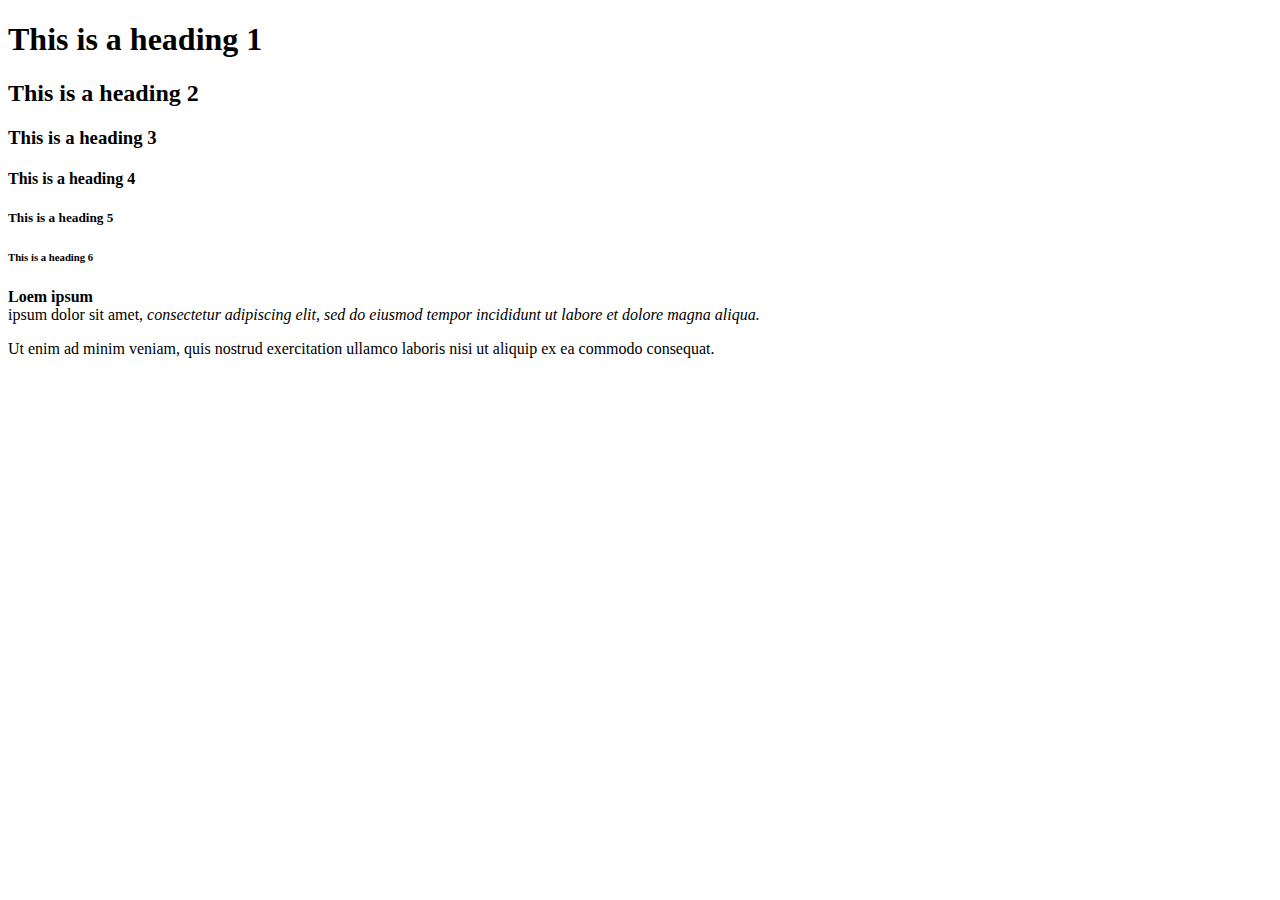
<file: html-boilerplate/index.html>
<!DOCTYPE html>
<html lang="en">
    <head>
        <meta charset="UTF-8">
        <title>My First Webpage</title>
    </head>

    <body>
        <h1>This is a heading 1</h1>
        <h2>This is a heading 2</h2>
        <h3>This is a heading 3</h3>
        <h4>This is a heading 4</h4>
        <h5>This is a heading 5</h5>
        <h6>This is a heading 6</h6>
        
        
        <p><strong>Loem ipsum</strong><br>ipsum dolor sit amet, <em>consectetur adipiscing elit, sed do eiusmod tempor
            incididunt ut labore et dolore magna aliqua.</em></p>

        <p>Ut enim ad minim veniam, quis nostrud exercitation ullamco laboris
            nisi ut aliquip ex ea commodo consequat.</p>


    </body>

</html>
</file>
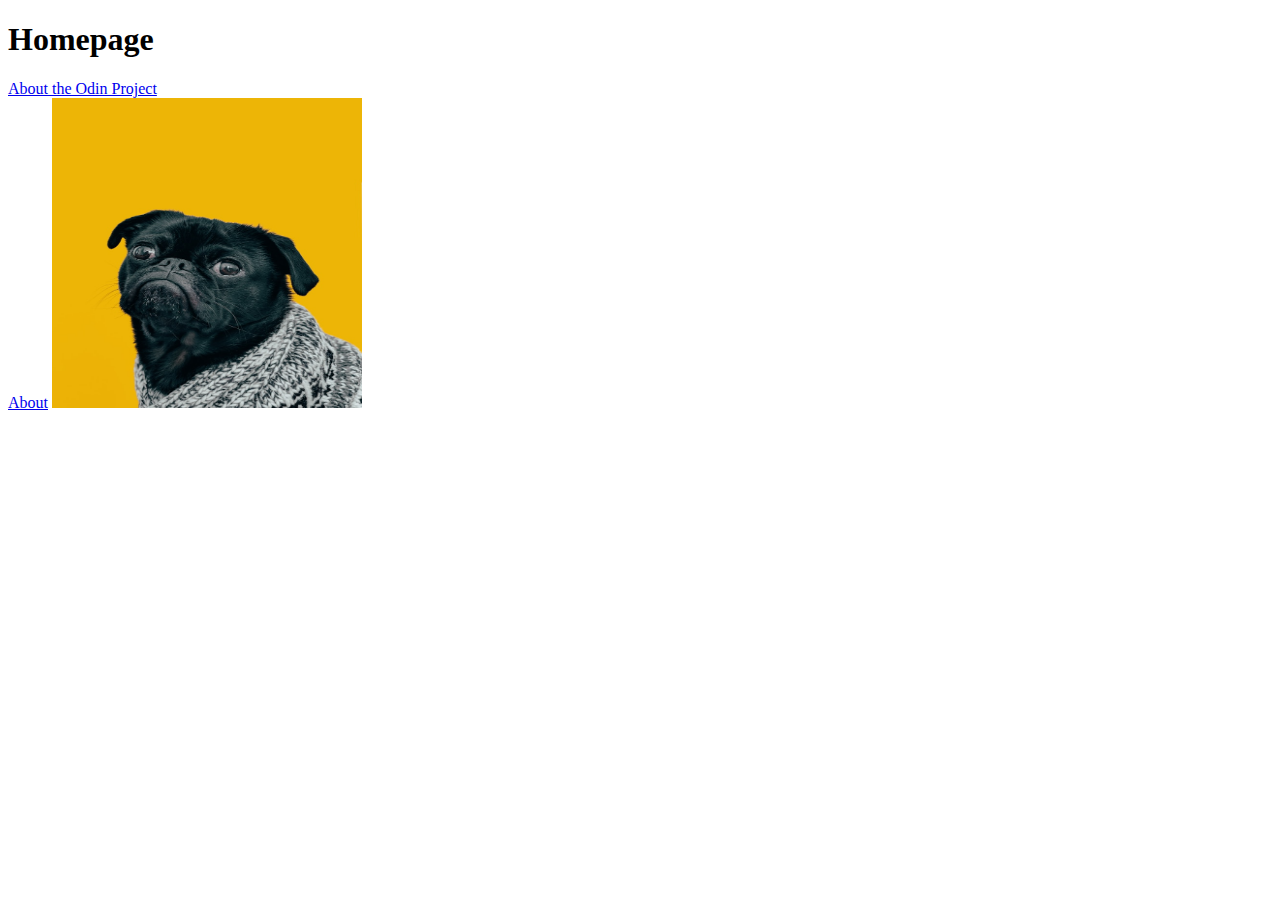
<file: odin-links-and-images/index.html>
<!DOCTYPE html>
<html lang="en">
<head>
    <meta charset="UTF-8">
    <meta name="viewport" content="width=device-width, initial-scale=1.0">
    <title>Document</title>
</head>
<body>
    <h1>Homepage</h1>
    <!-- ref="nopener" attribute ensures that a link opened in a new tab or windows cannot interact with or access the original page, for security purpose
            noreferror opens the link in a new tab ensures the new page cannot see the referring page address(privacy) and prevents it from accessing the original page(security).
    -->
    <a href="https://www.theodinproject.com/about" target="_blank" rel="nopener noreferrer">About the Odin Project</a>

    <br>
    <!-- relative links -->
     <a href="./pages/about.html">About</a>

     <img src="./images/dog.jpg" alt="dog image" height="310" width="310" />

</body>
</html>
</file>
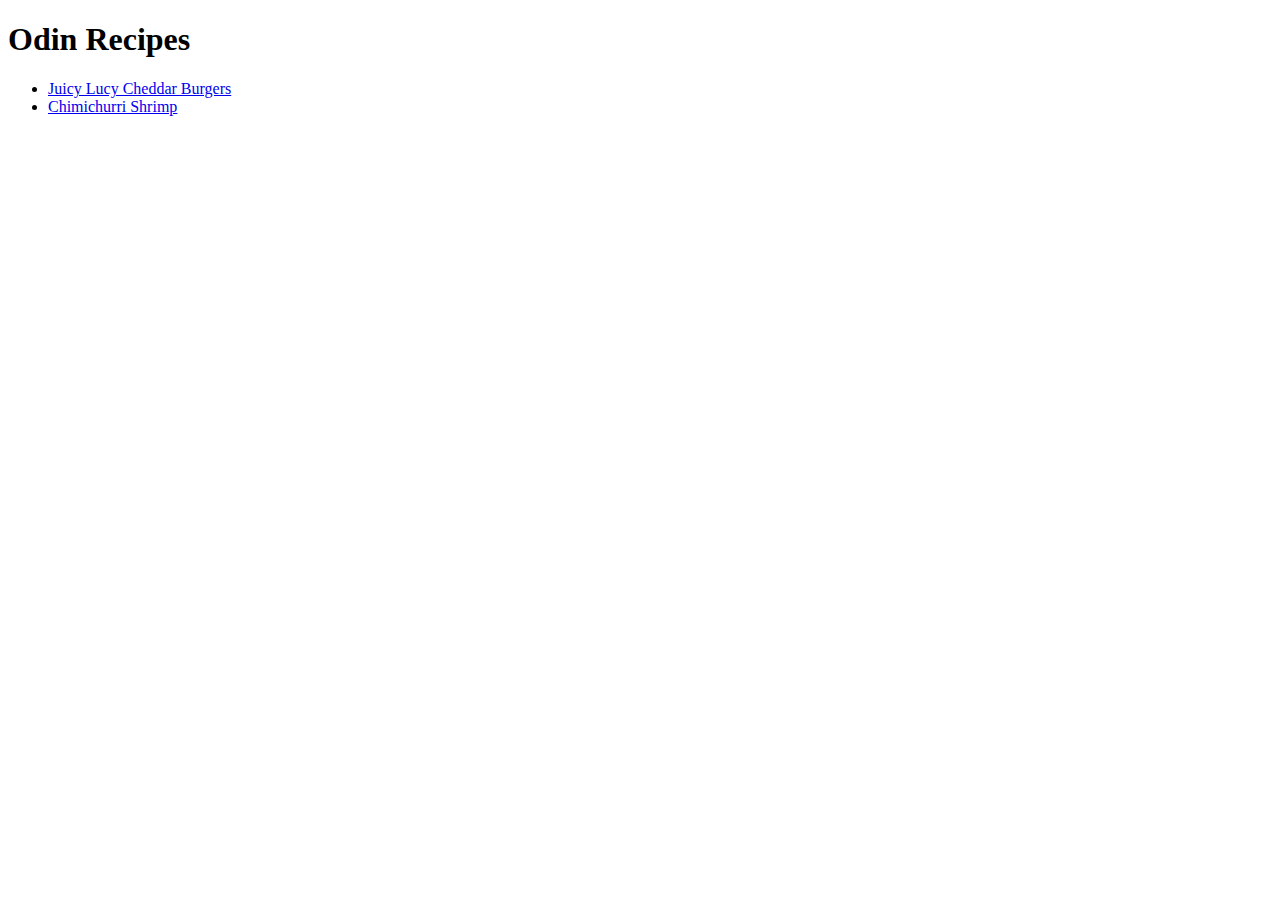
<file: odin-recipes/index.html>
<!DOCTYPE html>
<html lang="en">
<head>
    <meta charset="UTF-8">
    <meta name="viewport" content="width=device-width, initial-scale=1.0">
    <title>Odin Recipes</title>
</head>
<body>
    <h1>Odin Recipes</h1>
    <ul>
        <li><a href="./recipes/burger.html">Juicy Lucy Cheddar Burgers</a></li>
        <li><a href="./recipes/shrimp.html">Chimichurri Shrimp</a></li>
    </ul>
     
</body>
</html>
</file>
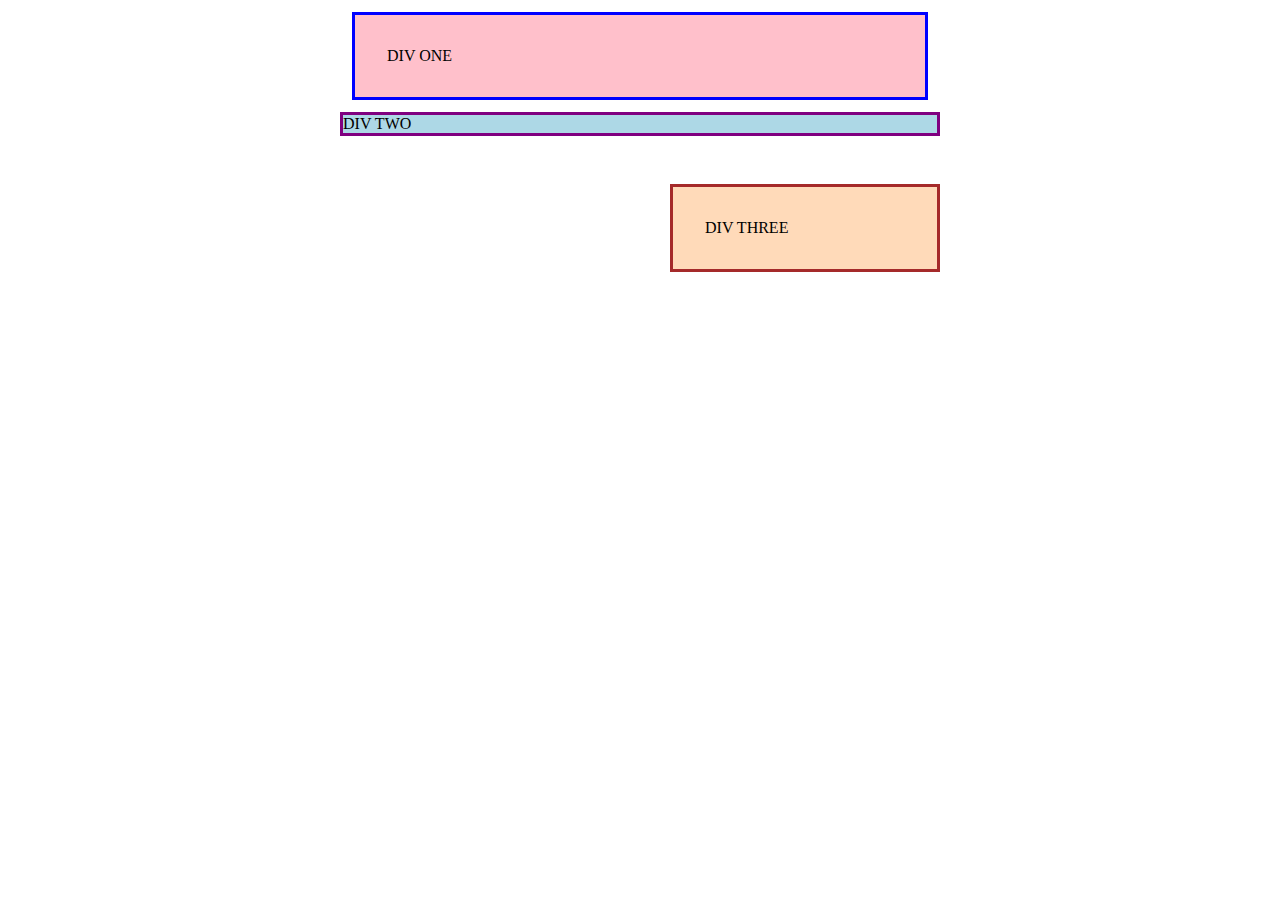
<file: block-and-inline/01-margin-and-padding-1/index.html>
<!DOCTYPE html>
<html lang="en">
  <head>
    <meta charset="UTF-8">
    <meta http-equiv="X-UA-Compatible" content="IE=edge">
    <meta name="viewport" content="width=device-width, initial-scale=1.0">
    <title>Margin and Padding exercise</title>
    <link rel="stylesheet" href="style.css">
  </head>
  <body>
    <div class="one">
      DIV ONE
    </div>
    <div class="two">
      DIV TWO
    </div>
    <div class="three">
      DIV THREE
    </div>
  </body>
</html>
</file>
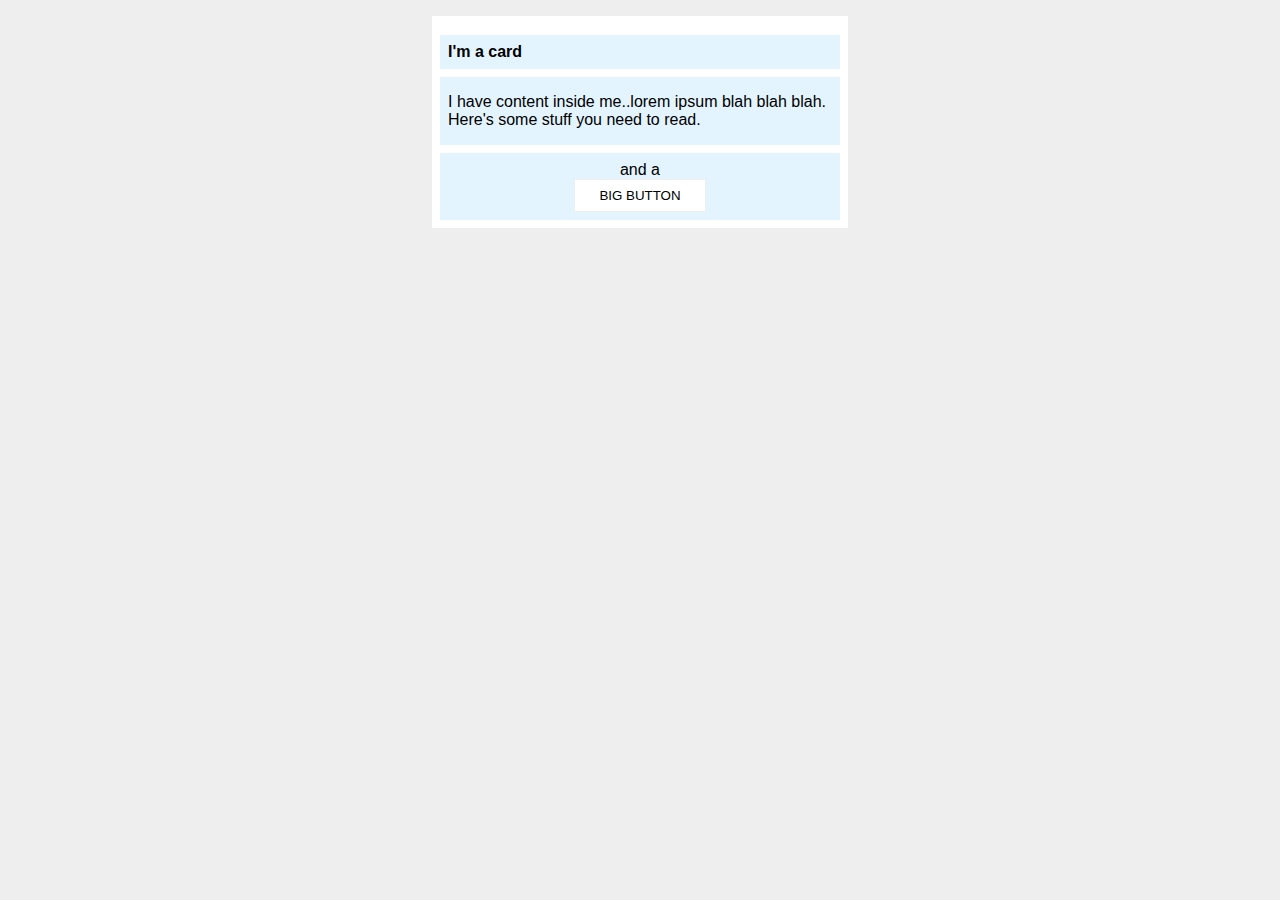
<file: block-and-inline/02-margin-and-padding-2/index.html>
<!DOCTYPE html>
<html lang="en">
  <head>
    <meta charset="UTF-8">
    <meta http-equiv="X-UA-Compatible" content="IE=edge">
    <meta name="viewport" content="width=device-width, initial-scale=1.0">
    <title>Margin and Padding exercise 2</title>
    <link rel="stylesheet" href="style.css">
  </head>
  <body>
    <div class="card">
      <h1 class="title">I'm a card</h1>
      <div class="content">I have content inside me..lorem ipsum blah blah blah. Here's some stuff you need to read.</div>
      <div class="button-container">and a <button>BIG BUTTON</button></div>
    </div>
  </body>
</html>
</file>
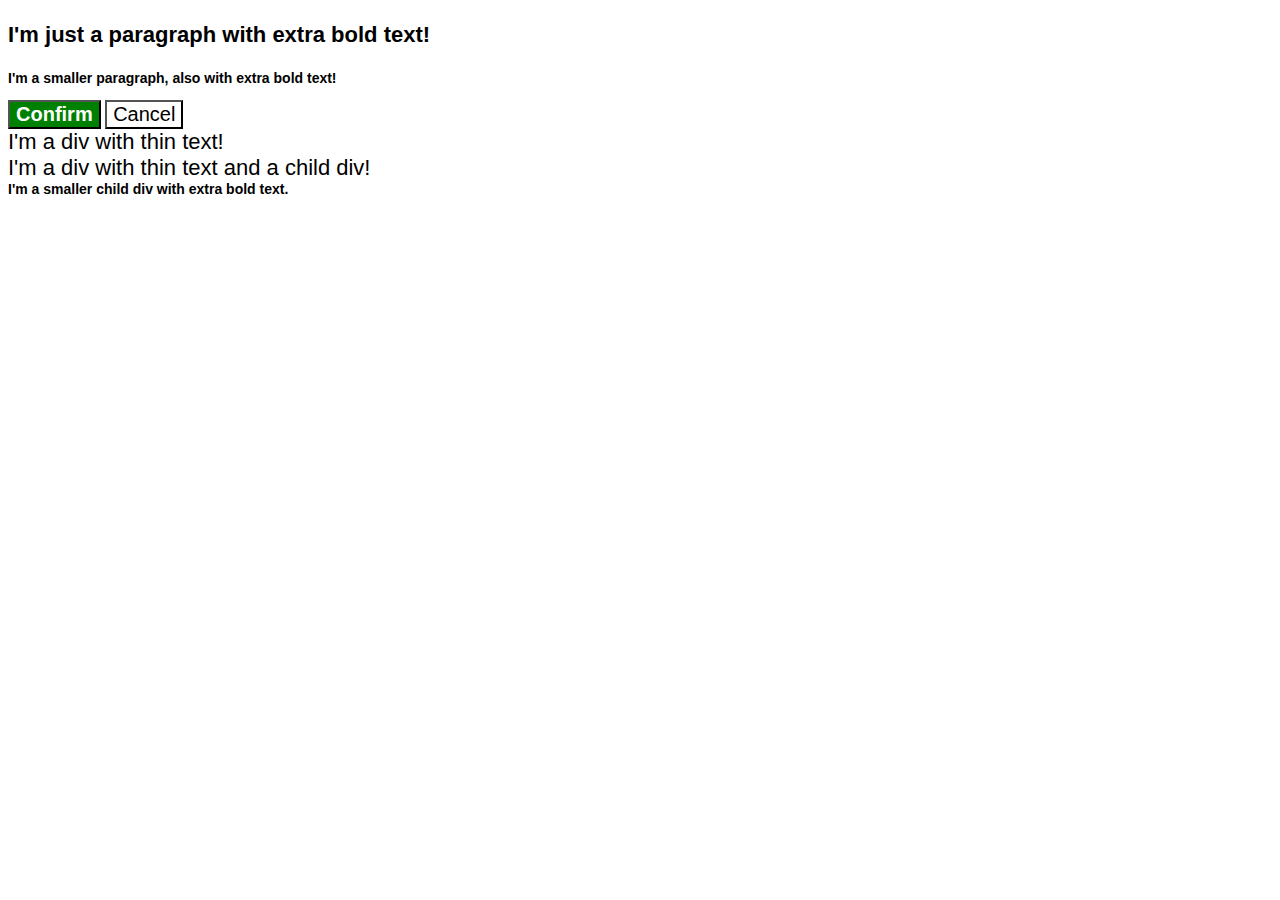
<file: cascade/01-cascade-fix/index.html>
<!DOCTYPE html>
<html lang="en">
  <head>
    <meta charset="UTF-8">
    <meta http-equiv="X-UA-Compatible" content="IE=edge">
    <meta name="viewport" content="width=device-width, initial-scale=1.0">
    <title>Fix the Cascade</title>
    <link rel="stylesheet" href="style.css">
  </head>
  <body>
    <p class="para">I'm just a paragraph with extra bold text!</p>
    <p class="para small-para">I'm a smaller paragraph, also with extra bold text!</p>

    <button id="confirm-button" class="button confirm">Confirm</button>
    <button id="cancel-button" class="button cancel">Cancel</button>

    <div class="text">I'm a div with thin text!</div>
    <div class="text">I'm a div with thin text and a child div!
      <div class="text child">I'm a smaller child div with extra bold text.</div>
    </div>
  </body>
</html>
</file>
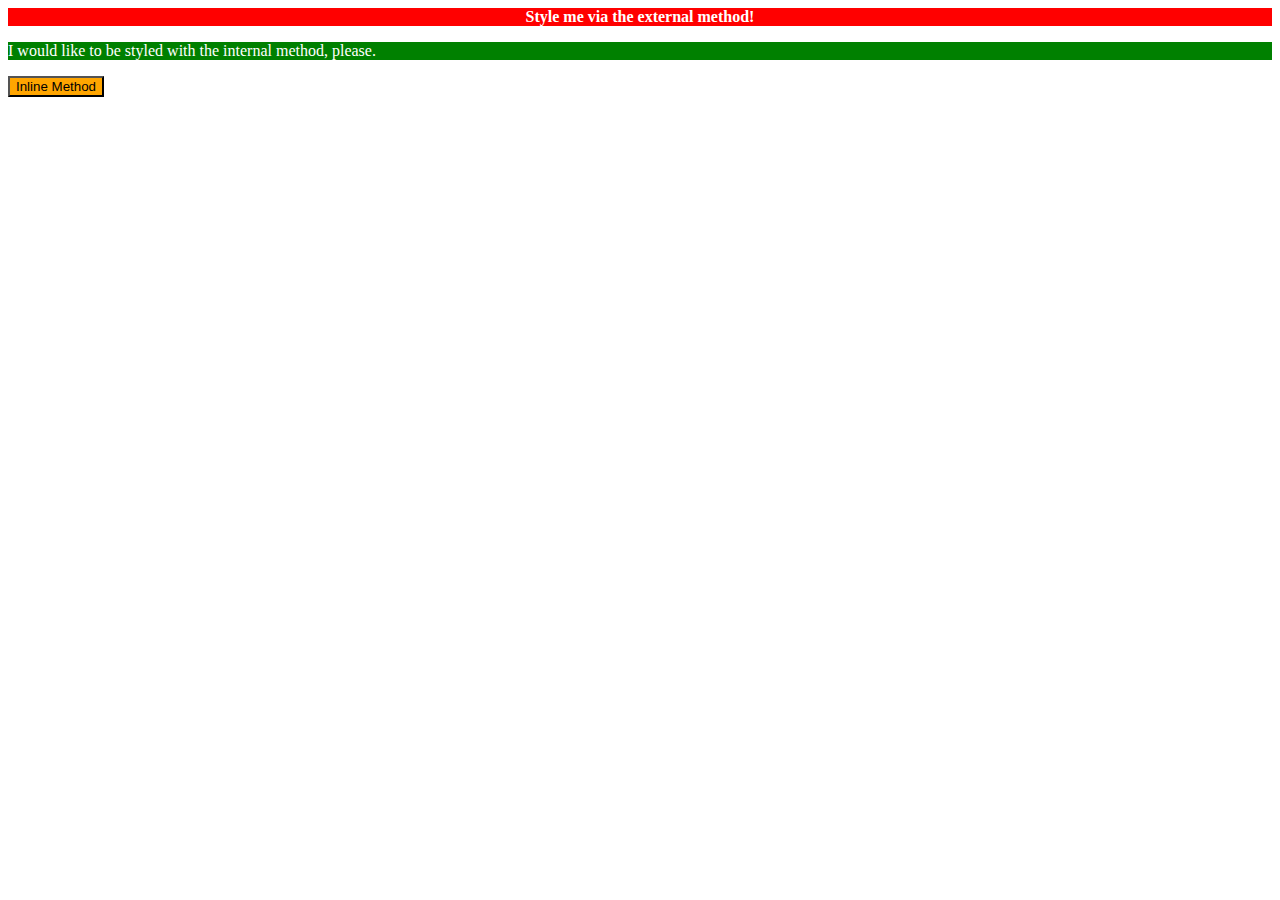
<file: intro-to-css/01-css-methods/index.html>
<!DOCTYPE html>
<html lang="en">
  <head>
    <meta charset="UTF-8">
    <meta http-equiv="X-UA-Compatible" content="IE=edge">
    <meta name="viewport" content="width=device-width, initial-scale=1.0">
    <title>Methods for Adding CSS</title>
    <link rel="stylesheet" href="./styles.css" />
    <style>
      p{
        background-color: green;
        color: white;
        font-size: 18;

      }
    </style>
  </head>
  <body>
    <div>Style me via the external method!</div>
    <p>I would like to be styled with the internal method, please.</p>
    <button style="background-color: orange; font-size: 18;">Inline Method</button>
  </body>
</html>
</file>
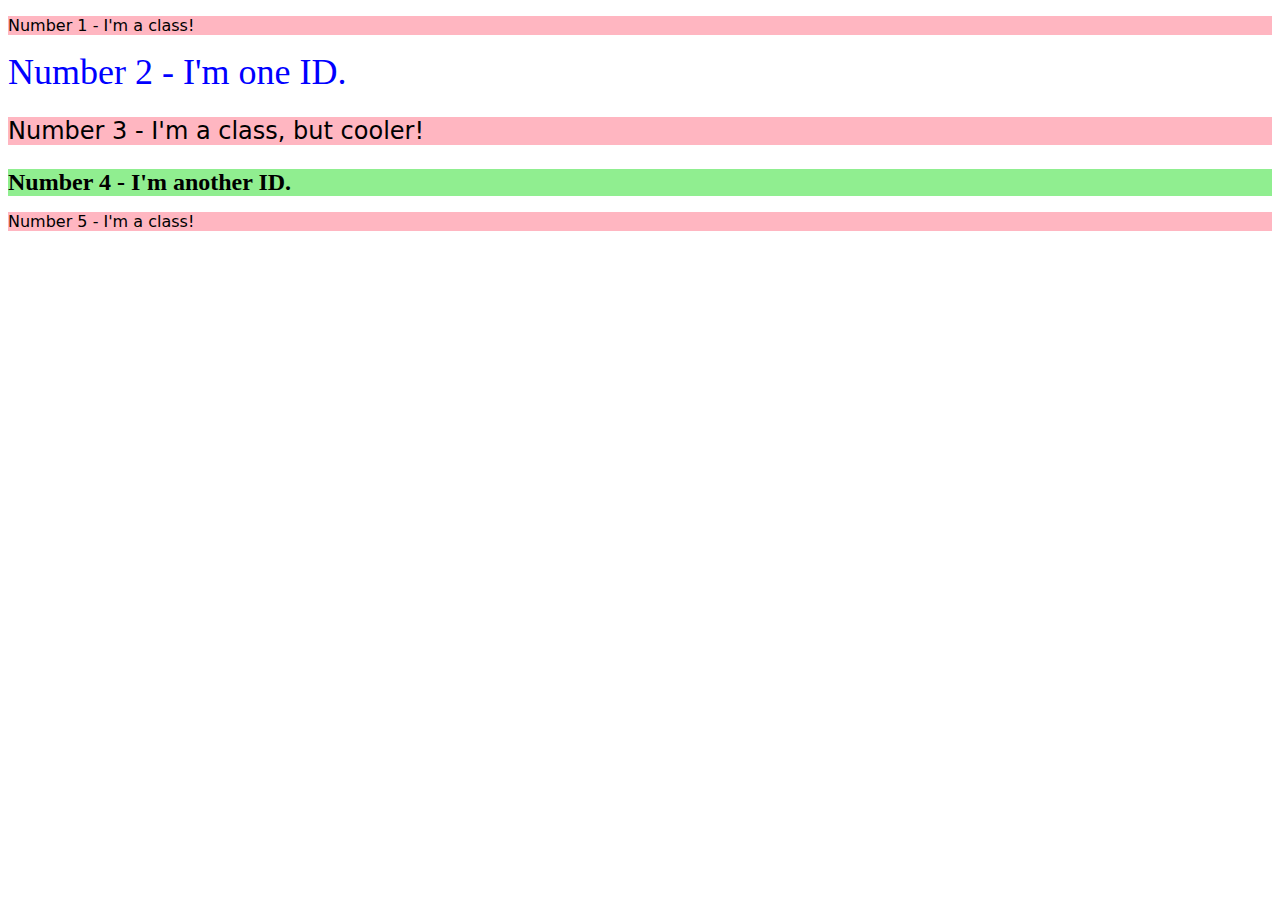
<file: intro-to-css/02-class-id-selectors/index.html>
<!DOCTYPE html>
<html lang="en">
  <head>
    <meta charset="UTF-8">
    <meta http-equiv="X-UA-Compatible" content="IE=edge">
    <meta name="viewport" content="width=device-width, initial-scale=1.0">
    <title>Class and ID Selectors</title>
    <link rel="stylesheet" href="style.css">
  </head>
  <body>
    <p class="odd">Number 1 - I'm a class!</p>
    <div id="two">Number 2 - I'm one ID.</div>
    <p class="odd adjust-font-size">Number 3 - I'm a class, but cooler!</p>
    <div id="four" class="adjust-font-size">Number 4 - I'm another ID.</div>
    <p class="odd">Number 5 - I'm a class!</p>
  </body>
</html>
</file>
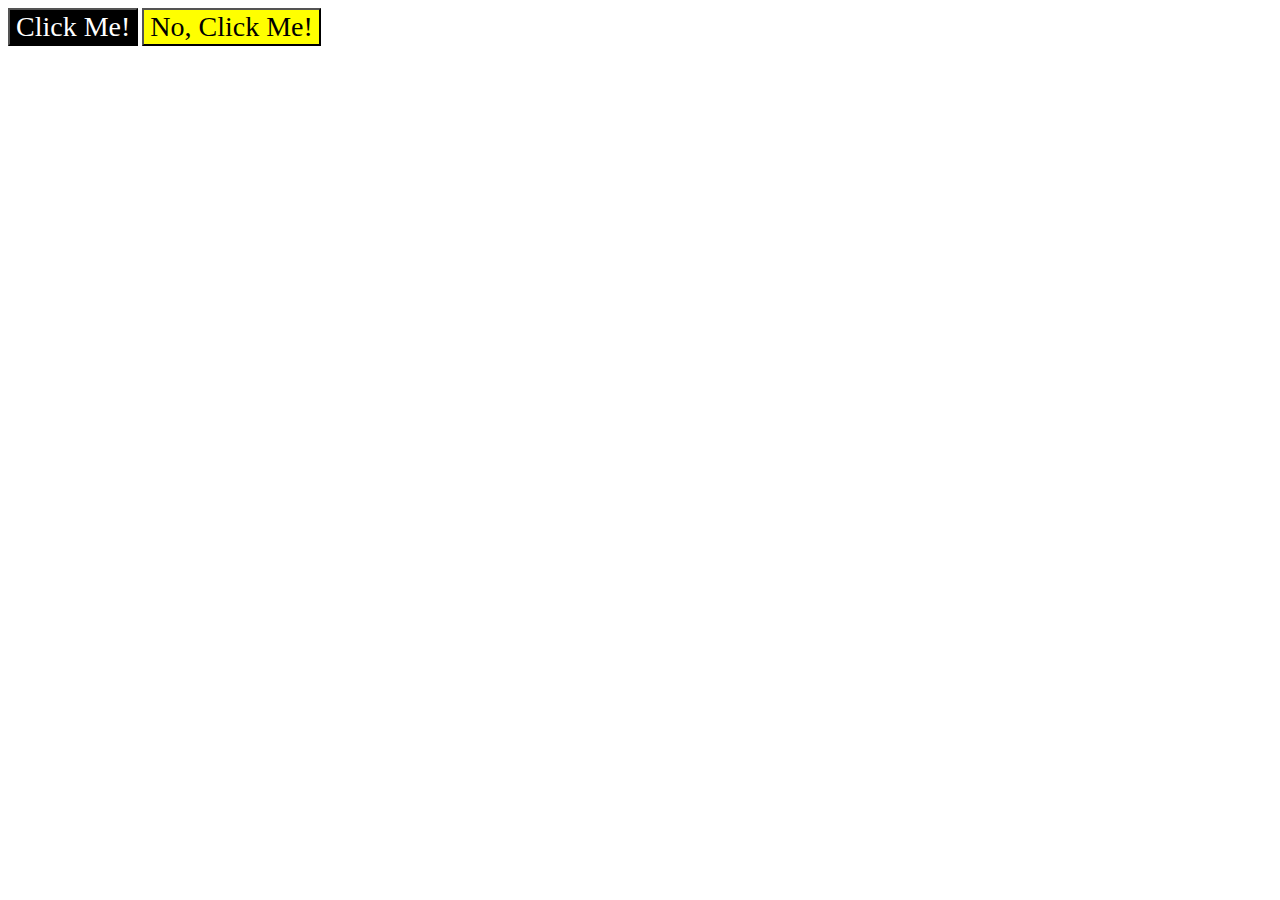
<file: intro-to-css/03-grouping-selectors/index.html>
<!DOCTYPE html>
<html lang="en">
  <head>
    <meta charset="UTF-8">
    <meta http-equiv="X-UA-Compatible" content="IE=edge">
    <meta name="viewport" content="width=device-width, initial-scale=1.0">
    <title>Grouping Selectors</title>
    <link rel="stylesheet" href="style.css">
  </head>
  <body>
    <button id="first">Click Me!</button>
    <button id="second">No, Click Me!</button>
  </body>
</html>
</file>
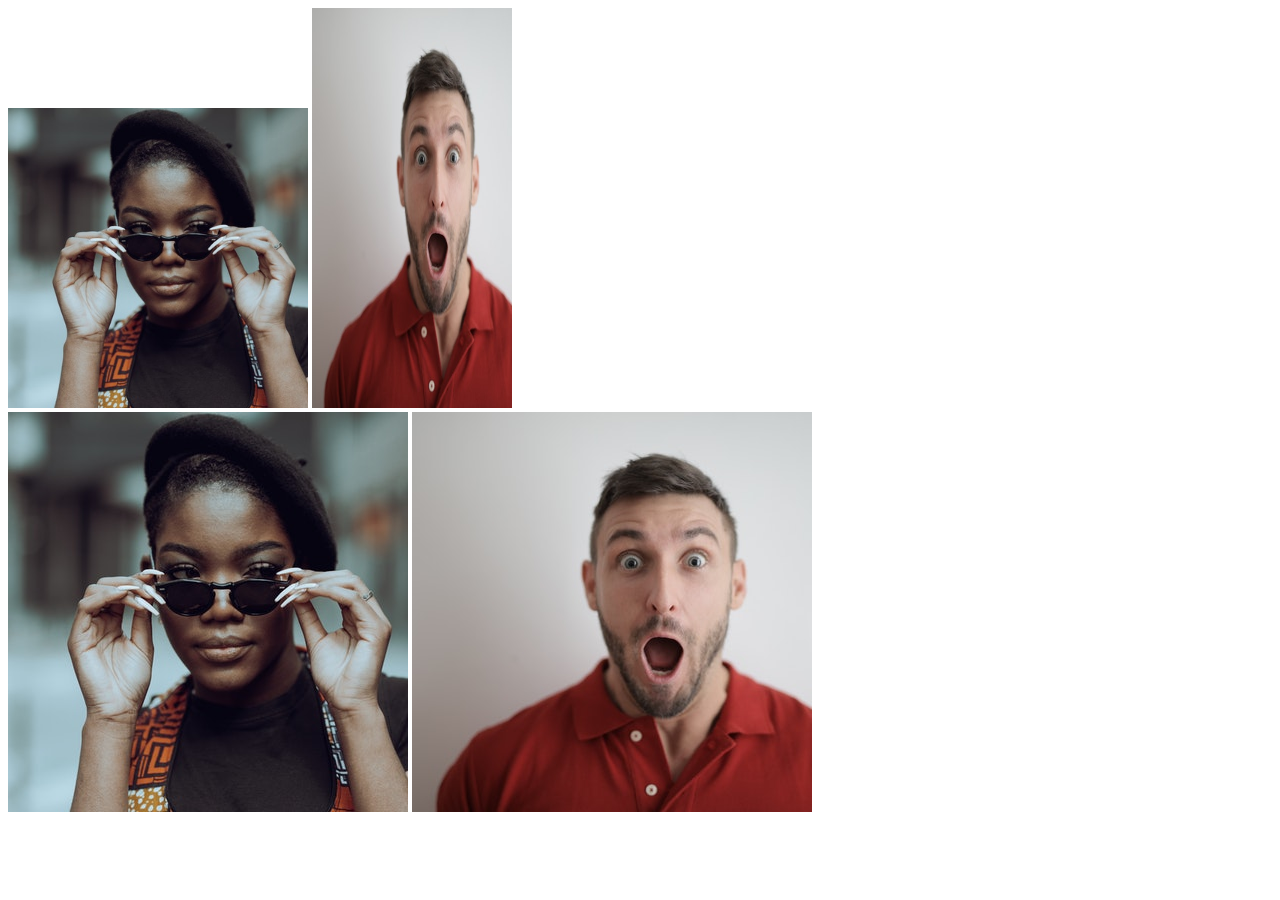
<file: intro-to-css/04-chaining-selectors/index.html>
<!DOCTYPE html>
<html lang="en">
  <head>
    <meta charset="UTF-8">
    <meta http-equiv="X-UA-Compatible" content="IE=edge">
    <meta name="viewport" content="width=device-width, initial-scale=1.0">
    <title>Chaining Selectors</title>
    <link rel="stylesheet" href="style.css">
  </head>
  <body>
    <!-- Check image source path. Review Foundations lesson - Links and Images -->
    <!-- Use the classes BELOW this line -->
    <div>
      <img class="avatar proportioned" src="./images/pexels-katho-mutodo-8434791.jpg" alt="Woman with glasses">
      <img class="avatar distorted" src="./images/pexels-andrea-piacquadio-3777931.jpg" alt="Man with surprised expression">
    </div>
    <!-- Use the classes ABOVE this line -->
    <div>
      <img class="original proportioned" src="./images/pexels-katho-mutodo-8434791.jpg" alt="Woman with glasses">
      <img class="original distorted" src="./images/pexels-andrea-piacquadio-3777931.jpg" alt="Man with surprised expression">
    </div>
  </body>
</html>
</file>
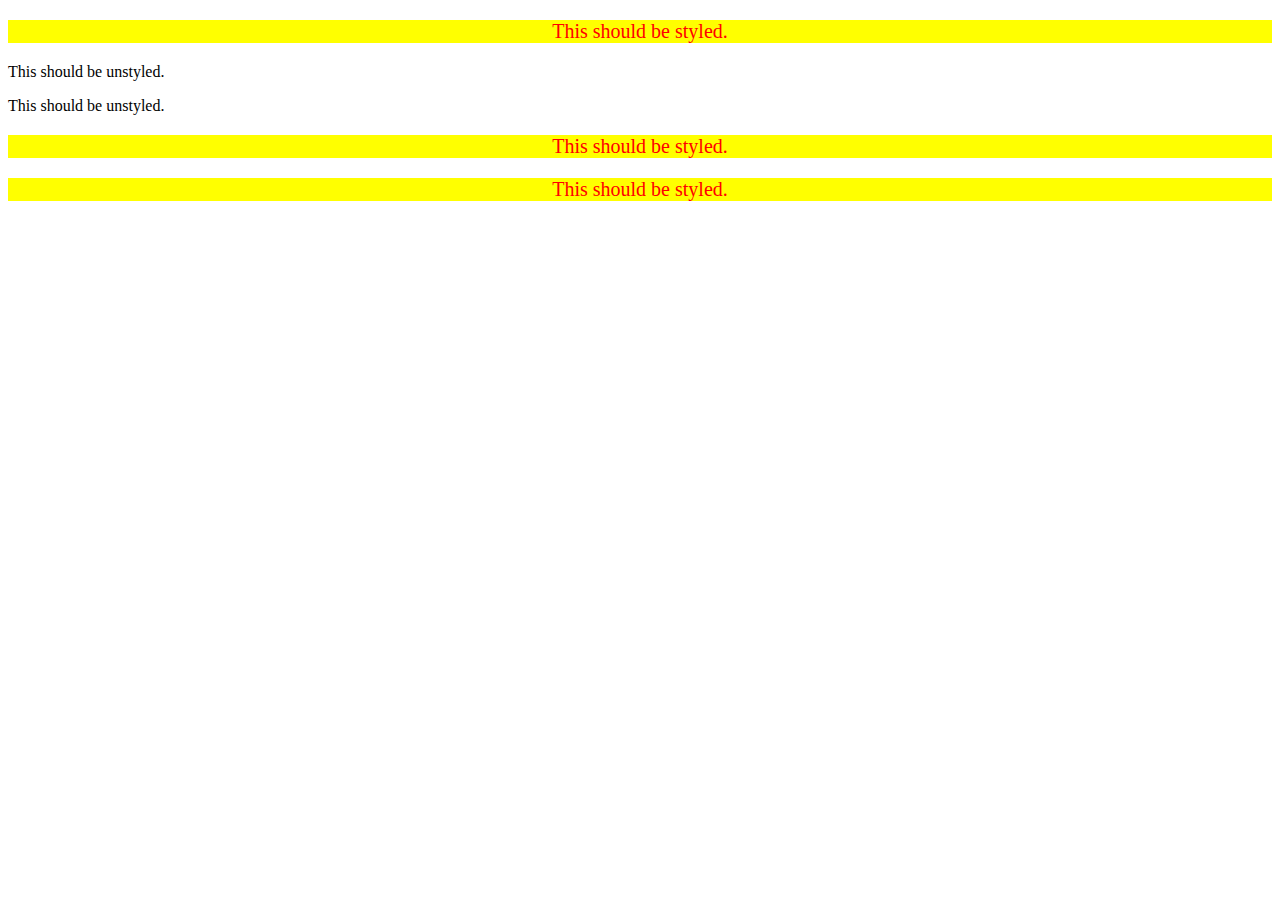
<file: intro-to-css/05-descendant-combinator/index.html>
<!DOCTYPE html>
<html lang="en">
  <head>
    <meta charset="UTF-8">
    <meta http-equiv="X-UA-Compatible" content="IE=edge">
    <meta name="viewport" content="width=device-width, initial-scale=1.0">
    <title>Descendant Combinator</title>
    <link rel="stylesheet" href="style.css">
  </head>
  <body>
    <div class="container">
      <p class="text">This should be styled.</p>
    </div>
    <p class="text">This should be unstyled.</p>
    <p class="text">This should be unstyled.</p>
    <div class="container">
      <p class="text">This should be styled.</p>
      <p class="text">This should be styled.</p>
    </div>
  </body>
</html>
</file>
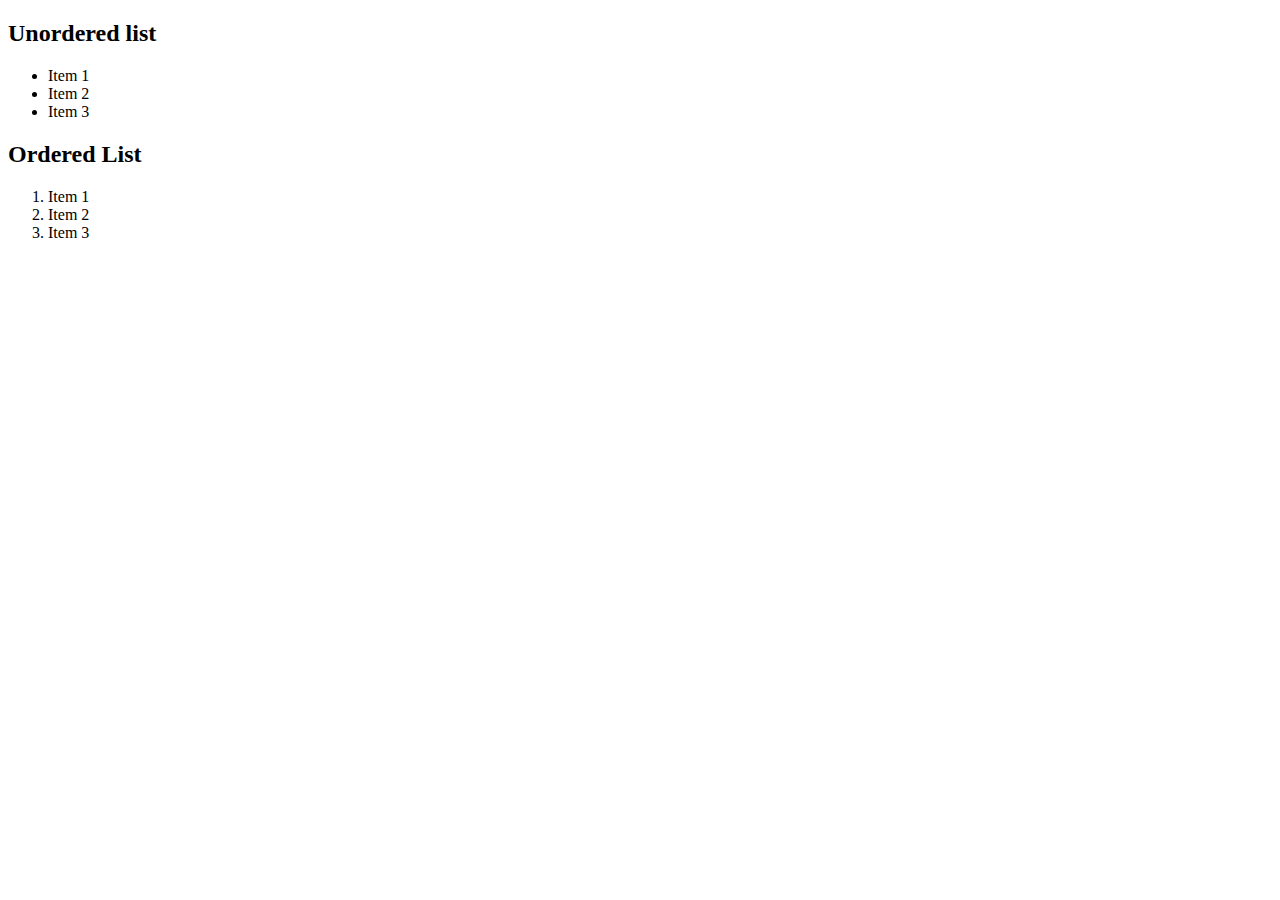
<file: html-boilerplate/Lists.html>
<!DOCTYPE html>
<html lang="en">
<head>
    <meta charset="UTF-8">
    <meta name="viewport" content="width=device-width, initial-scale=1.0">
    <title>Lists</title>
</head>
<body>
    <h2>Unordered list</h2>
    <ul>
        <li>Item 1</li>
        <li>Item 2</li>
        <li>Item 3</li>
    </ul>



    <h2>Ordered List</h2>
    <ol>
        <li>Item 1</li>
        <li>Item 2</li>
        <li>Item 3</li>
    </ol>
</body>
</html>
</file>
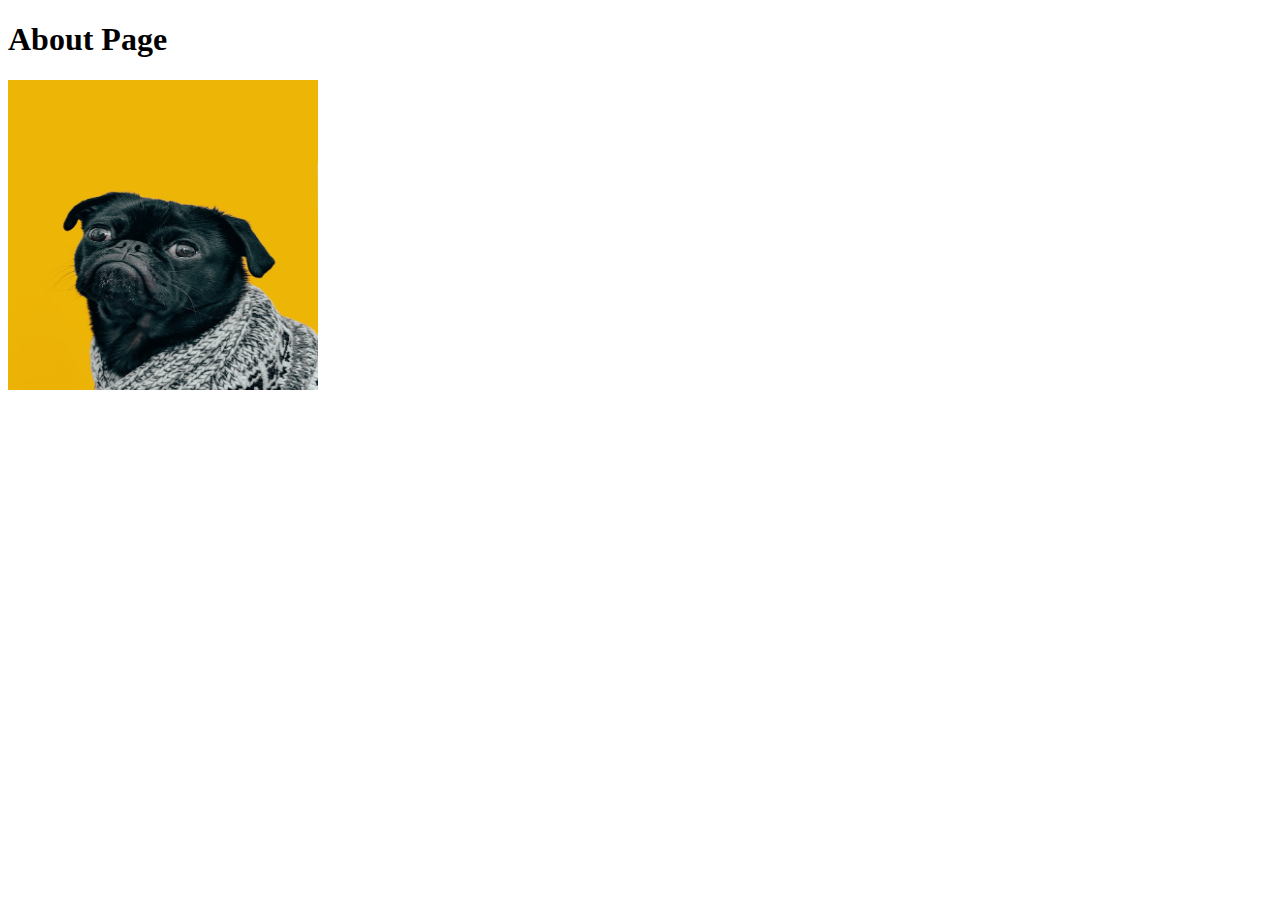
<file: odin-links-and-images/pages/about.html>
<!DOCTYPE html>
<html lang="en">
  <head>
    <meta charset="UTF-8">
    <title>Odin Links and Images</title>
  </head>

  <body>
    <h1>About Page</h1>

    <img src="../images/dog.jpg" alt="dog image" height="310" width="310"/>
  </body>
</html>
</file>
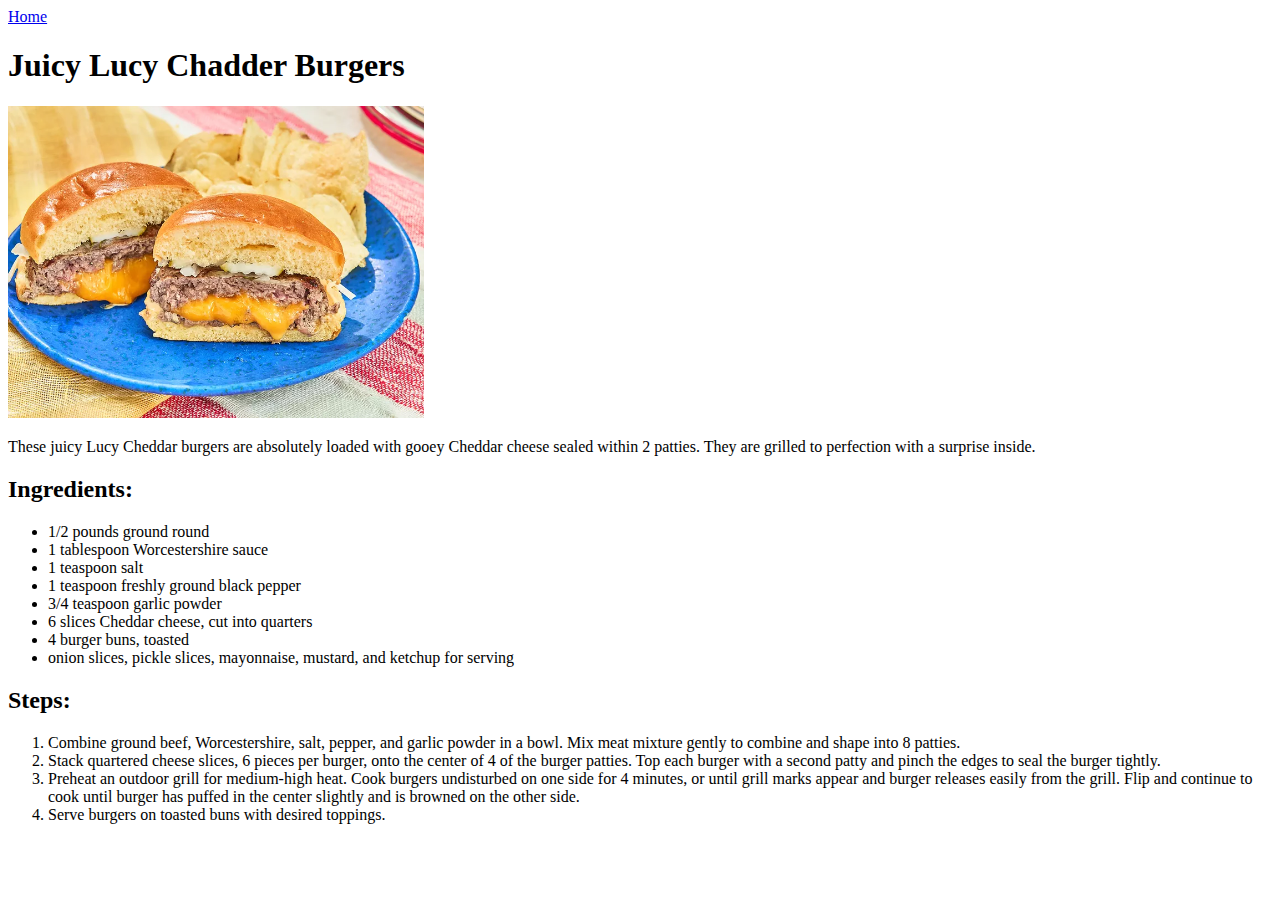
<file: odin-recipes/recipes/burger.html>
<!DOCTYPE html>
<html lang="en">
    <head>
        <meta charset="UTF-8">
        <title>Juicy Lucy Chaddar Burgers</title>
    </head>
    <body>
        <a href="../index.html">Home</a>
        <h1>Juicy Lucy Chadder Burgers</h1>
        <img src="../images/11737992_Juicy-Lucy-Cheddar-Burgers.webp" alt="Burger image" height="312" width="auto"/>
        <p>These juicy Lucy Cheddar burgers are absolutely loaded with gooey Cheddar cheese sealed within 2 patties. They are grilled to perfection with a surprise inside.</p>

        <h2>Ingredients: </h2>
        <ul>
            <li> 1/2 pounds ground round</li>
            <li>1 tablespoon Worcestershire sauce</li>
            <li>1 teaspoon salt</li>
            <li>1 teaspoon freshly ground black pepper</li>
            <li>3/4 teaspoon garlic powder</li>
            <li>6 slices Cheddar cheese, cut into quarters</li>
            <li>4 burger buns, toasted</li>
            <li>onion slices, pickle slices, mayonnaise, mustard, and ketchup for serving</li>
        </ul>
        <h2>Steps: </h2>
        <ol>
            <li>Combine ground beef, Worcestershire, salt, pepper, and garlic powder in a bowl. Mix meat mixture gently to combine and shape into 8 patties.</li>
            <li>Stack quartered cheese slices, 6 pieces per burger, onto the center of 4 of the burger patties. Top each burger with a second patty and pinch the edges to seal the burger tightly.</li>
            <li>Preheat an outdoor grill for medium-high heat. Cook burgers undisturbed on one side for 4 minutes, or until grill marks appear and burger releases easily from the grill. Flip and continue to cook until burger has puffed in the center slightly and is browned on the other side. </li>
            <li>Serve burgers on toasted buns with desired toppings. </li>
        </ol>

    </body>
</html>
</file>
<file: block-and-inline/01-margin-and-padding-1/style.css>
body {
  max-width: 600px;
  margin: 0 auto;
}

.one {
  background: pink;
  border: 3px solid blue;
  /* CHANGE ME */
  padding: 32px;
  margin: 12px;
}

.two {
  background: lightblue;
  border: 3px solid purple;
  /* CHANGE ME */
  margin-bottom: 48px;
}

.three {
  background: peachpuff;
  border: 3px solid brown;
  width: 200px;
  /* CHANGE ME */
  padding: 32px;
  margin-left: auto;
}
</file>
<file: block-and-inline/02-margin-and-padding-2/style.css>
body {
  background: #eee;
  font-family: sans-serif;
}

.card {
  width: 400px;
  background: #fff;
  margin: 16px auto;
  padding: 8px;
}

.title {
  background: #e3f4ff;
  font-size: 16px;
  padding: 8px;
  margin-bottom: 8px;
}

.content {
  background: #e3f4ff;
  padding: 16px 8px;
  margin-bottom: 8px;
}

.button-container {
  background: #e3f4ff;
  padding: 8px;
  text-align: center;
}

button {
  background: white;
  border: 1px solid #eee;
  display: block;
  margin: 0 auto;
  padding: 8px 24px;
}
</file>
<file: cascade/01-cascade-fix/style.css>
body {
  font-family: Arial, Helvetica, sans-serif;
}

.para,
.small-para {
  color: hsl(0, 0%, 0%);
  font-weight: 800;
}

.para {
  font-size: 22px;
}

.small-para {
  font-size: 14px;
  font-weight: 800;
}


.button {
  background-color: rgb(255, 255, 255);
  color: rgb(0, 0, 0);
  font-size: 20px;
}

.confirm {
  background: green;
  color: white;
  font-weight: bold;
} 

div.text {
  color: rgb(0, 0, 0);
  font-size: 22px;
  font-weight: 100;
}

div .child {
  color: rgb(0, 0, 0);
  font-weight: 800;
  font-size: 14px;
}
</file>
<file: intro-to-css/01-css-methods/styles.css>
div{
    background-color: red;
    color: white;
    font-size: 32;
    text-align: center;
    font-weight: bold;
}
</file>
<file: intro-to-css/02-class-id-selectors/style.css>
.odd {
    background-color: lightpink;
    font-family: Verdana, DejaVu Sans, sans-serif;
}

#two{
    color: blue;
    font-size: 36px;
}

.adjust-font-size{
    font-size: 24px;
}


#four{
    background-color: lightgreen;
    font-weight: bold;
}
</file>
<file: intro-to-css/03-grouping-selectors/style.css>
#first,#second{
    font-family: 'Halvetica', 'Times New Roman', serif;
    font-size: 28px;
}

#first{
    background-color: black;
    color: white;
}

#second{
    background-color: yellow;
}
</file>
<file: intro-to-css/04-chaining-selectors/style.css>
/* Add CSS Styling */

.avatar.proportioned{
    width: 300px;
    height: auto;
}

.avatar.distorted{
    width: 200px;
    height: 400px;
}
</file>
<file: intro-to-css/05-descendant-combinator/style.css>
div p{
    background-color: yellow;
    color: red;
    font-size: 20px;
    text-align: center;
}
</file>
